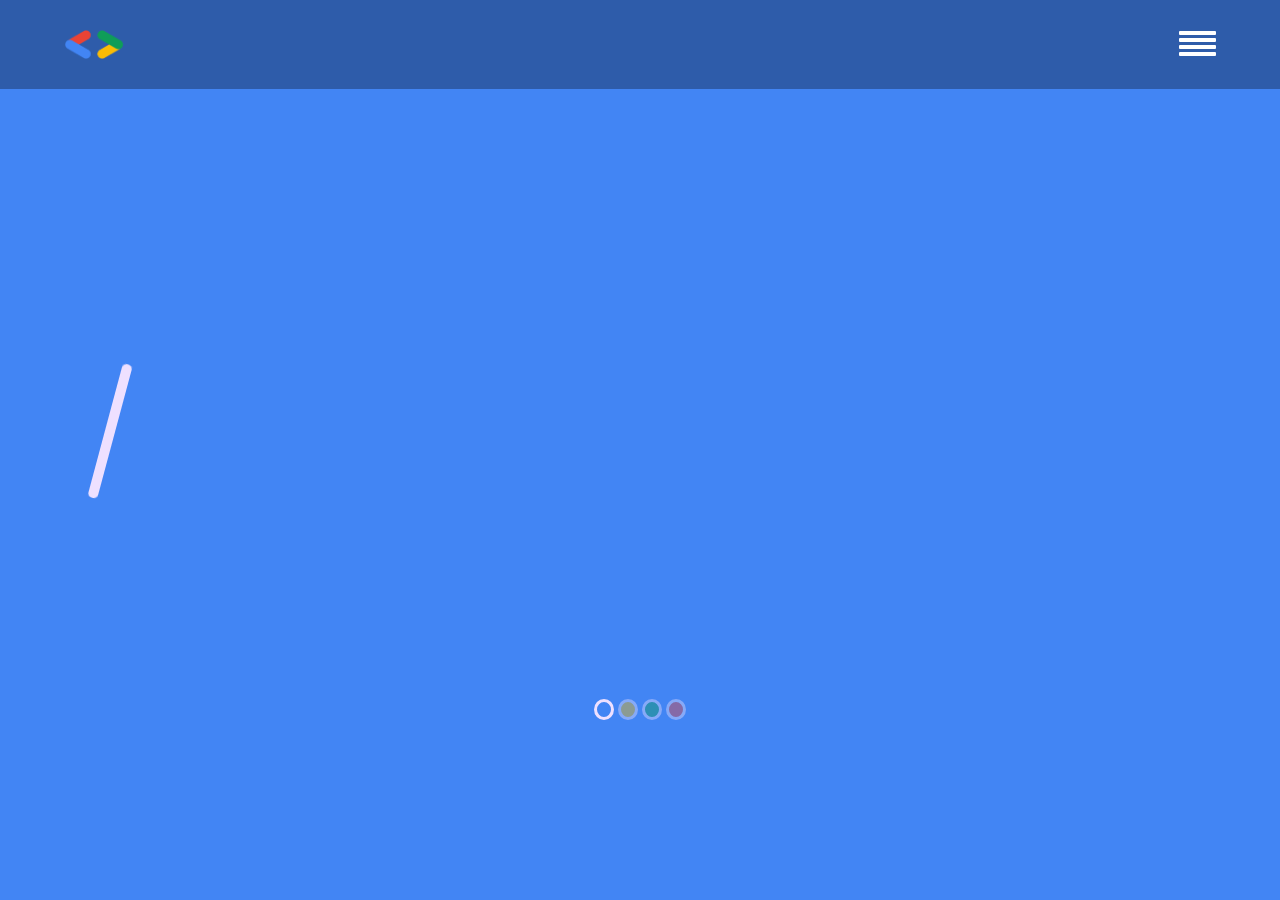
<file: ourActivities.html>
<!DOCTYPE html>
<html lang="en">
<head>
    <meta charset="UTF-8">
    <meta name="viewport" content="width=device-width, initial-scale=1.0">
    <title>GDSC ISI Website</title>
    <!-- Roboto Google font -->
    <link rel="preconnect" href="https://fonts.googleapis.com">
    <link rel="preconnect" href="https://fonts.gstatic.com" crossorigin>
    <link href="https://fonts.googleapis.com/css2?family=Roboto:wght@100;300;400;500;700;900&display=swap" rel="stylesheet">
    <!-- Normalize CSS -->
    <link rel="stylesheet" href="css/normalize.css">
    
    <!-- Main CSS File -->
    
    <link rel="stylesheet" href="css/ourValues.css">
    <link rel="stylesheet" href="css/ourActivities.css">
    <!-- Font Awesome Icons -->
    <link rel="stylesheet" href="https://fonts.googleapis.com/css2?family=Material+Symbols+Outlined:opsz,wght,FILL,GRAD@24,400,0,0" />    
    <!-- GSAP js Animation -->
    <script src="https://cdnjs.cloudflare.com/ajax/libs/gsap/3.12.2/gsap.min.js" defer></script>
    <!-- Swiper js -->
    <link
    rel="stylesheet"
    href="https://cdn.jsdelivr.net/npm/swiper@10/swiper-bundle.min.css"/>
    <!-- gsap -->
    <script src="https://cdn.jsdelivr.net/npm/swiper@10/swiper-bundle.min.js"></script>
    <script src="js/ourActivities.js" defer></script>
    
</head>
<body>
    
    <!-- Start Navbar Section -->
    <nav>
        <div class="container">
            <img src="assets/color-logo.png" alt="">
            <div class="burger-bar">
                <div class="green"></div>
                <div class="yellow"></div>
                <div class="blue"></div>
                <div class="red"></div>
            </div>
            <div class="exit-btn">
                <div class="green-yellow"></div>
                <div class="blue-red"></div>
                
            </div>
            <ul class="links">
                <li><div><a href="ourTeam.html">Our Team</a></div></li>
               <li><div><a href="ourValues.html">Our Values</a></div></li>
               <li><div><a href="ourActivities.html">Our Activities</a></div></li>
               <!-- <li><div><a href="aboutUs.html">About Us</a></div></li>
               <li><div><a href="contactUs.html">Contact Us</a></div></li>  -->
            </ul>
        </div>
        <div class="scroll-btn">
            <span class="material-symbols-outlined arrow-animation">
                arrow_downward
            </span>        
        </div>     
    </nav>
    <!-- End Navbar Section -->
    <!-- Start section -->
    <section>
        <div class="cont">
            <div class="container">
                <div class="slide-bar" id="slidebar">
                    <div class="bar" id="bar"></div>
                </div>
                <div class="text-block" id="textone">
                    <h1>Our Activities</h1>
                </div>
                <div class="text-block" id="text">
                    <h1></h1>
                </div>
                <div class="text-block" id="texttwo">
                    <h1>Workshops</h1>
                </div>
                <div class="text-block" id="text3">
                    <h1>Training Sessions</h1>
                </div>
                <div class="text-block" id="text4">
                    <h1>Hackathons</h1>
                </div>
                <div class="text-block" id="text5">
                    <h1>Coding Challenges</h1>
                </div>
                <div class="text-block" id="text6">
                    <h1>Guest Speaker Events</h1>
                </div>
                <div class="text-block" id="text7">
                    <h1>Networking Events</h1>
                </div>
                <div class="text-block" id="text8">
                    <h1>Community Outreach</h1>
                </div>
                <div class="text-block" id="text9">
                    <h1>Code Reviews</h1>
                </div>
                <div class="text-block" id="text10">
                    <h1>Collaborative Projects</h1>
                </div>
                
                
            </div>
        </div>
       
        <div class="btn"> 
            <button class="blue" id="changeBtn">&nbsp;</button>
            <button class="yellow" id="changeBtn">&nbsp;</button>
            <button class="green" id="changeBtn">&nbsp;</button>
            <button class="red" id="changeBtn">&nbsp;</button>
        </div>
    </section>
    
    
    
</body>
</html>
</file>
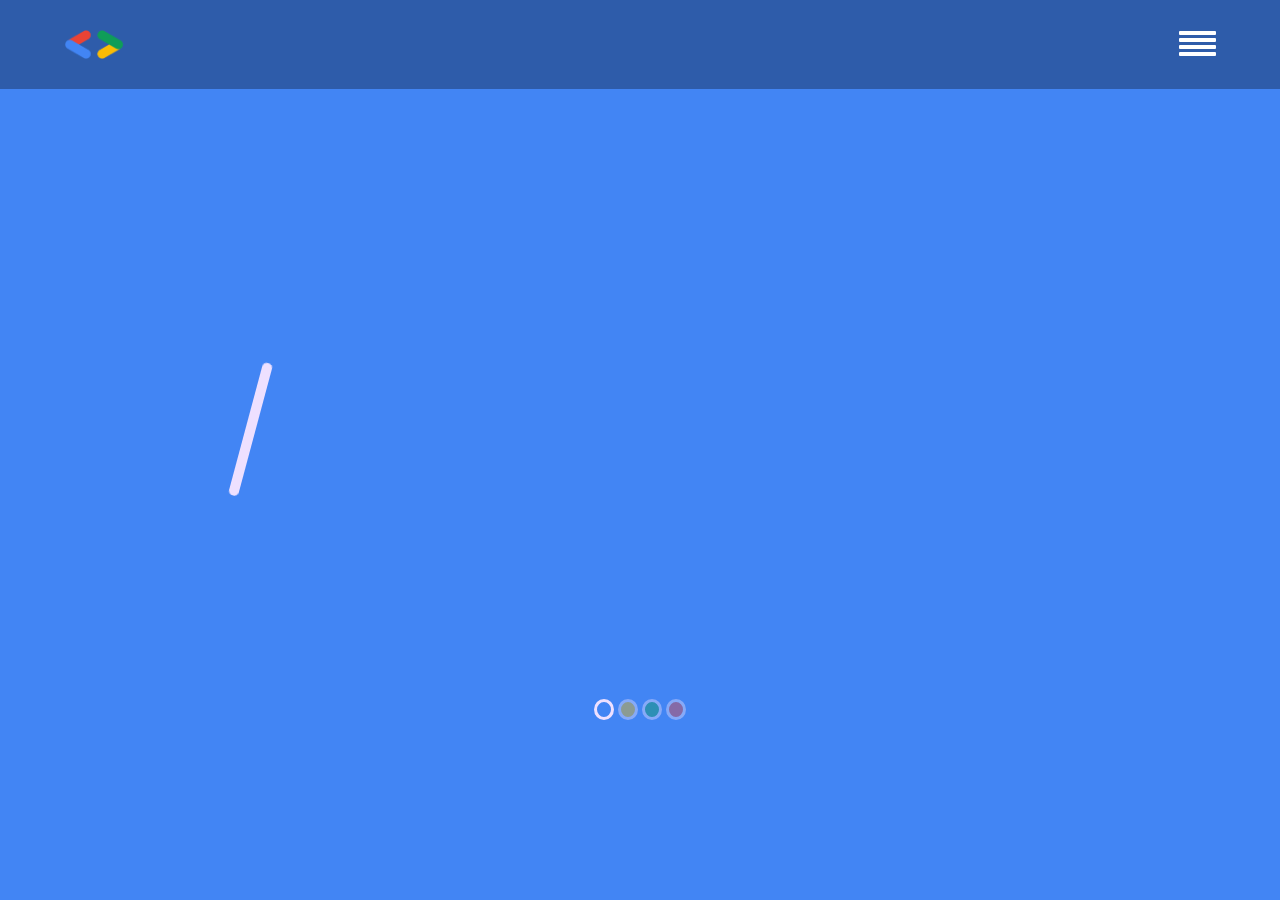
<file: ourValues.html>
<!DOCTYPE html>
<html lang="en">
<head>
    <meta charset="UTF-8">
    <meta name="viewport" content="width=device-width, initial-scale=1.0">
    <title>GDSC ISI Website</title>
    <!-- Roboto Google font -->
    <link rel="preconnect" href="https://fonts.googleapis.com">
    <link rel="preconnect" href="https://fonts.gstatic.com" crossorigin>
    <link href="https://fonts.googleapis.com/css2?family=Roboto:wght@100;300;400;500;700;900&display=swap" rel="stylesheet">
    <!-- Normalize CSS -->
    <link rel="stylesheet" href="css/normalize.css">
    
    <!-- Main CSS File -->
    <link rel="stylesheet" href="css/ourValues.css">
    <!-- Font Awesome Icons -->
    <link rel="stylesheet" href="https://fonts.googleapis.com/css2?family=Material+Symbols+Outlined:opsz,wght,FILL,GRAD@24,400,0,0" />    
    <!-- GSAP js Animation -->
    <script src="https://cdnjs.cloudflare.com/ajax/libs/gsap/3.12.2/gsap.min.js" defer></script>
    <!-- Swiper js -->
    <link
    rel="stylesheet"
    href="https://cdn.jsdelivr.net/npm/swiper@10/swiper-bundle.min.css"/>
    <!-- gsap -->
    <script src="https://cdn.jsdelivr.net/npm/swiper@10/swiper-bundle.min.js"></script>
    <script src="js/ourValues.js" defer></script>
    
</head>
<body>
    
    <!-- Start Navbar Section -->
    <nav>
        <div class="container">
            <img src="assets/color-logo.png" alt="">
            <div class="burger-bar">
                <div class="green"></div>
                <div class="yellow"></div>
                <div class="blue"></div>
                <div class="red"></div>
            </div>
            <div class="exit-btn">
                <div class="green-yellow"></div>
                <div class="blue-red"></div>
                
            </div>
            <ul class="links">
                <li><div><a href="ourTeam.html">Our Team</a></div></li>
               <li><div><a href="ourValues.html">Our Values</a></div></li>
               <li><div><a href="ourActivities.html">Our Activities</a></div></li>
               <!-- <li><div><a href="aboutUs.html">About Us</a></div></li>
               <li><div><a href="contactUs.html">Contact Us</a></div></li>  -->
            </ul>
        </div>
        <div class="scroll-btn">
            <span class="material-symbols-outlined arrow-animation">
                arrow_downward
            </span>        
        </div>     
    </nav>
    <!-- End Navbar Section -->
    <!-- Start section -->
    <section>
        <div class="cont">
            <div class="container">
                <div class="slide-bar" id="slidebar">
                    <div class="bar" id="bar"></div>
                </div>
                <div class="text-block" id="textone">
                    <h1>Our Values</h1>
                </div>
                <div class="text-block" id="text">
                    <h1></h1>
                </div>
                <div class="text-block" id="texttwo">
                    <h1>Innovation</h1>
                </div>
                <div class="text-block" id="text3">
                    <h1>Collaboration</h1>
                </div>
                <div class="text-block" id="text4">
                    <h1>Education</h1>
                </div>
                <div class="text-block" id="text5">
                    <h1>Community</h1>
                </div>
                <div class="text-block" id="text6">
                    <h1>Leadership</h1>
                </div>
                <div class="text-block" id="text7">
                    <h1>Passion</h1>
                </div>
                <div class="text-block" id="text8">
                    <h1>Adaptability</h1>
                </div>
                <div class="text-block" id="text9">
                    <h1>Inclusivity</h1>
                </div>
                <div class="text-block" id="text10">
                    <h1>Impact-Driven</h1>
                </div>
                
                
            </div>
        </div>
       
        <div class="btn"> 
            <button class="blue" id="changeBtn">&nbsp;</button>
            <button class="yellow" id="changeBtn">&nbsp;</button>
            <button class="green" id="changeBtn">&nbsp;</button>
            <button class="red" id="changeBtn">&nbsp;</button>
        </div>
    </section>
    <!-- End section -->
    
    
    
</body>
</html>
</file>
<file: css/ourValues.css>
:root {
    --white: hsl(267, 100%, 94%);
    --black: #4285f4;
    --green-primary: #0f9d58;
    --yellow-primary: #fbbc04;
    --blue-primary: #4285f4;
    --red-primary: #ea4335;
}

* {
    padding: 0;
    margin: 0;
    box-sizing: border-box;
}
a {
    text-decoration: none;
    color: white;
}

/* Start Components */
.scroll-btn {
    width: 56px;
    height: 56px;
    border-radius: 50%;
    border: 3px solid white;
    position: fixed;
    bottom: 40px;
    left: 50%;
    transform: translateX(-50%);
    display: none;
    align-items: center;
    justify-content: center;
    cursor: pointer;
    overflow: hidden;
}
@media (max-width: 1500px) {
    .scroll-btn { 
        bottom: 28px;
    }

}
@media (max-width: 1200px) {
    .scroll-btn { 
        bottom: 25px;
    }

}
@media (max-width: 620px) {
    .scroll-btn { 
        bottom: 50px;
    }

}
.scroll-btn .material-symbols-outlined {
    color: white;
    font-size: 37px;
    
}
/* End scroll button */
nav {
    
    position: fixed;
    top: 0;
    left: 0;
    width: 100%;
    padding-top:30px;
    padding-bottom: 30px;
    z-index: 100;
    background-color: rgba(0, 0, 0, .3);

}
nav .container {
    display: flex;
    align-items: center;
    justify-content: space-between;
    width: 90%;
    margin: auto;
}
nav .container img {
    width: 60px;
}
nav .links {
    flex-direction: column;
    justify-content: center;
    align-items: center;
    display: none;
    position: absolute;
    top: 0;
    left: 0;
    width: 100%;
    height: 100vh;
    background-color: black;
    z-index: -1;
    --clip:0%;
    clip-path: circle(var(--clip));
    overflow: hidden;
    
}
nav .links li {
    position: relative;
    padding: 20px 30px;
    cursor: pointer;
    
    
}
nav .links li::before {
    content: "";
    position: absolute;
    width: 600px;
    height: 1px;
    left: 50%;
    bottom: 0;
    transform: translateX(-50%);
    background-color: white;
    
    
}
nav .links  a {
    font-size: 40px;
    font-weight: bold;
    color: white;
    transition: all 0.3s ease;
}
nav .links div {
    transition: all 0.3s ease;
}
@media (max-width: 620px) {
    nav .links  a {
        font-size: 30px;
    }
    
}
nav .links a:hover {
    color: #aaa;
}
nav .links div:hover {
    transform: scale(1.1);
}

nav .burger-bar {
    cursor: pointer;
}
nav .burger-bar div{
    width: 37px;
    height: 4px;
    margin-bottom: 3px;
    border-radius: 1px;
    
}
nav .exit-btn {
    display: none;
    cursor: pointer;
    position: relative;
    top: -20px;
    right: 20px;
}
nav .exit-btn div {
    height: 40px;
    width: 4.1px;
    margin-bottom: 3px;
    border-radius: 1px;
}
nav  .blue {
    background-color: white
}
nav  .green {
    background-color: white
}
nav  .red {
    background-color: white
}
nav  .yellow {
    background-color: white
}
nav .exit-btn .green-yellow {
    background: linear-gradient(
        to top,
        var(--green-primary) 50%,
        var(--yellow-primary) 50% 100%

    );
    position: absolute;
    rotate: 130deg;
}
nav .exit-btn .blue-red {
    background: linear-gradient(
        to top,
        var(--blue-primary) 50%,
        var(--red-primary) 50% 100%

    );
    position: absolute;
    rotate: 45deg;
}
/* End NavBar */
section .cont {
    display: grid;
    place-items: center;
    height: 100vh;
    background-color: var(--white);
}
section .container {
    width: 100%;
    max-width: 1000px;
    height: 300px;
    position: relative;
    overflow: hidden;
}
.slide-bar {
    width: 10px;
    height: 600px;
  
    position: absolute;
    top: 50%;
    left: 100px;
    z-index: 99;
    transform: translateY(-50%) rotateZ(15deg);
}
.bar {
    width: 100%;
    height: 150px;
    border-radius: 100px;
    background-color: var(--black);
}
.text-block {
    position: absolute;
    width: 100%;
    height: 100%;
    display: grid;
    place-items: center;
    background-color: var(--white);
}
.text-block h1 {
    font-family: 'Work Sans', sans-serif;
    font-size: 5rem;
    font-weight: 800;
    font-size: italic;
    letter-spacing: 2px;
    perspective: 500px;
    transform-style: preserve-3d;
    color: var(--black);
}
.text-block h1::after {
    content: "";
    position: absolute;
    width: 100%;
    height: 100%;
    left: 0;
    background: radial-gradient(var(--black), transparent 70%);
    transform: translateY(100px) rotateX(-60deg);
    opacity: 0.3;
}
.btn {
    position: fixed;
    bottom: 20%;
    left: 50%;
    transform: translateX(-50%);
}
.blue {
    background-color: var(--blue-primary);
    opacity: 1;
}
.red {
    background-color: var(--red-primary);
}
.yellow {
    background-color: var(--yellow-primary);
}
.green {
    background-color: var(--green-primary);
}
button {
    width: 20px;
    height: 20xp;
    border-radius: 50%;
    border: 3px solid var(--black);
    background-color: var(--white);   
    cursor: pointer;
    transition: opacity 0.3s;
    opacity: 0.4;
}
button:hover {
    opacity: 1;
}

#textone {
    z-index: 6;
    clip-path: "polygon(0 0, 18% 0, 8% 100%, 0% 100%";
   
}
#texttwo {
    z-index: 4;
    opacity: 0;
    clip-path: "polygon(0 0, 91% 0, 81% 100%, 0% 100%";
}
#text3 {
    z-index: 3;
    opacity: 0;
    clip-path: "polygon(0 0, 18% 0, 8% 100%, 0% 100%";
}
#text4 {
    z-index: 3;
    opacity: 0;
    clip-path: "polygon(0 0, 91% 0, 81% 100%, 0% 100%";
}
#text5 {
    z-index: 3;
    opacity: 0;
    clip-path: "polygon(0 0, 18% 0, 8% 100%, 0% 100%";
}
#text6 {
    z-index: 3;
    opacity: 0;
    clip-path: "polygon(0 0, 91% 0, 81% 100%, 0% 100%";

}
#text7 {
    z-index: 3;
    opacity: 0;
    clip-path: "polygon(0 0, 18% 0, 8% 100%, 0% 100%";
}
#text8 {
    z-index: 3;
    opacity: 0;
    clip-path: "polygon(0 0, 91% 0, 81% 100%, 0% 100%";

}
#text9 {
    z-index: 3;
    opacity: 0;
    clip-path: "polygon(0 0, 18% 0, 8% 100%, 0% 100%";
}
#text10 {
    z-index: 3;
    opacity: 0;
    clip-path: "polygon(0 0, 91% 0, 81% 100%, 0% 100%";

}
</file>
<file: css/ourActivities.css>
section .container {
    width: 100%;
    max-width: 1800px;
    height: 300px;
    position: relative;
    overflow: hidden;
}
</file>
